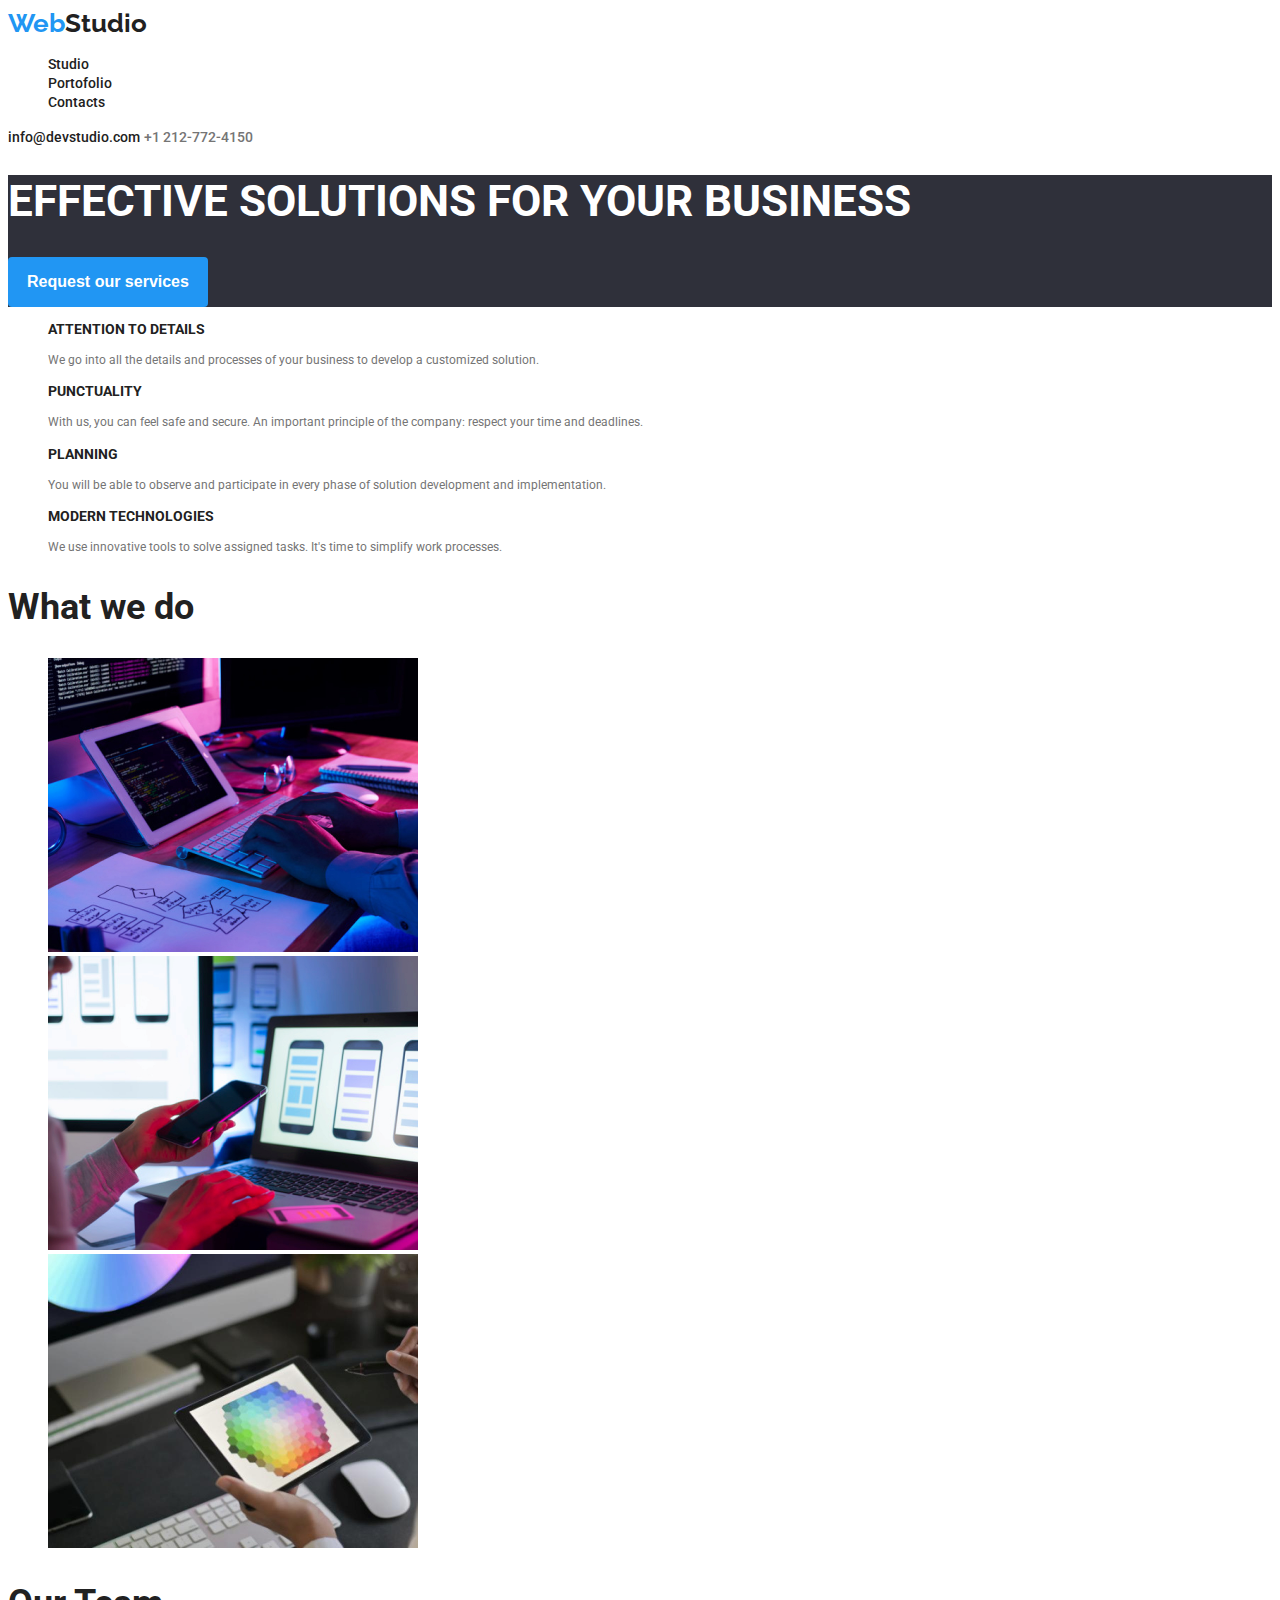
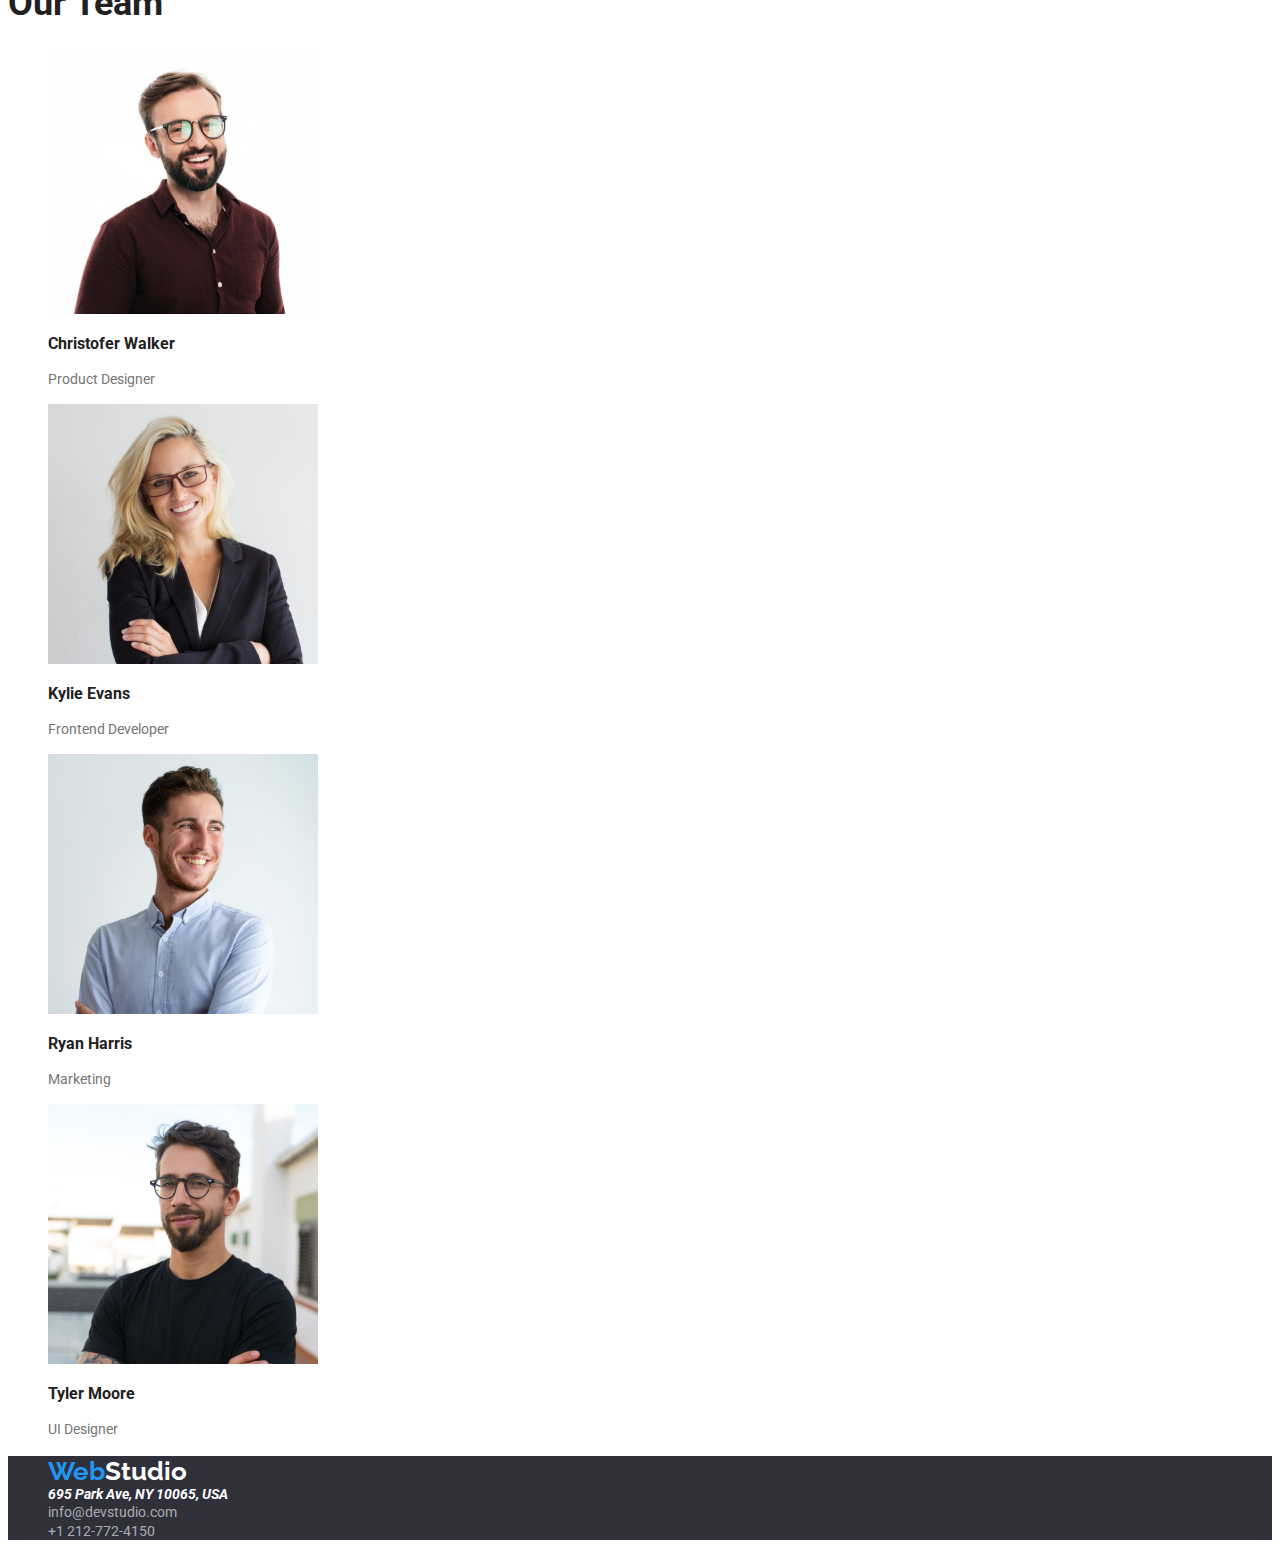
<file: index.html>
<!DOCTYPE html>
<html lang="en">
  <head>
    <meta charset="UTF-8" />
    <meta name="viewport" content="width=device-width, initial-scale=1.0" />
    <title>Web Studio</title>
    <link rel="preconnect" href="https://fonts.googleapis.com" />
    <link rel="preconnect" href="https://fonts.gstatic.com" crossorigin />
    <link
      href="https://fonts.googleapis.com/css2?family=Raleway:wght@700&family=Roboto:wght@400;500;700;900&display=swap"
      rel="stylesheet"
    />
    <link rel="stylesheet" href="css/styles.css" />
  </head>
  <body>
    <header>
      <a class="top logo" href=""><span>Web</span>Studio</a>
      <nav>
        <ul>
          <li><a class="top-links active" href="index.html">Studio</a></li>
          <li><a class="top-links" href="portofolio.html">Portofolio</a></li>
          <li><a class="top-links" href="">Contacts</a></li>
        </ul>
      </nav>
      <a class="active" href="mailto:info@devstudio.com">info@devstudio.com</a>
      <a class="top-phone" href="tel:+1212-772-4510">+1 212-772-4150</a>
    </header>
    <main>
      <section class="about-section">
        <h1>EFFECTIVE SOLUTIONS FOR YOUR BUSINESS</h1>
        <button type="button">Request our services</button>
      </section>
      <section class="activities-section">
        <ul>
          <li>
            <h3>ATTENTION TO DETAILS</h3>
            <p>
              We go into all the details and processes of your business to
              develop a customized solution.
            </p>
          </li>
          <li>
            <h3>PUNCTUALITY</h3>
            <p>
              With us, you can feel safe and secure. An important principle of
              the company: respect your time and deadlines.
            </p>
          </li>
          <li>
            <h3>PLANNING</h3>
            <p>
              You will be able to observe and participate in every phase of
              solution development and implementation.
            </p>
          </li>
          <li>
            <h3>MODERN TECHNOLOGIES</h3>
            <p>
              We use innovative tools to solve assigned tasks. It's time to
              simplify work processes.
            </p>
          </li>
        </ul>
      </section>
      <section>
        <h2>What we do</h2>
        <ul>
          <li>
            <img src="images/img1.jpg" alt="writting at keyboard" width="370" />
          </li>
          <li>
            <img
              src="images/img2.jpg"
              alt="holding a mobile phone"
              width="370"
            />
          </li>
          <li>
            <img src="images/img3.jpg" alt="holding a tablet" width="370" />
          </li>
        </ul>
      </section>
      <section class="team-section">
        <h2>Our Team</h2>
        <ul>
          <li>
            <div>
              <img src="images/person1.jpg" alt="person image" width="270" />
              <h3>Christofer Walker</h3>
              <p>Product Designer</p>
            </div>
          </li>
          <li>
            <div>
              <img src="images/person2.jpg" alt="person image" width="270" />
              <h3>Kylie Evans</h3>
              <p>Frontend Developer</p>
            </div>
          </li>
          <li>
            <div>
              <img src="images/person3.jpg" alt="person image" width="270" />
              <h3>Ryan Harris</h3>
              <p>Marketing</p>
            </div>
          </li>
          <li>
            <div>
              <img src="images/person4.jpg" alt="person image" width="270" />
              <h3>Tyler Moore</h3>
              <p>UI Designer</p>
            </div>
          </li>
        </ul>
      </section>
    </main>
    <footer>
      <ul>
        <li>
          <a class="bottom logo" href=""><span>Web</span>Studio</a>
        </li>
        <li><address>695 Park Ave, NY 10065, USA</address></li>
        <li>
          <a class="bottom-mail" href="mailto:info@devstudio.com"
            >info@devstudio.com</a
          >
        </li>
        <li>
          <a class="bottom-phone" href="tel:+1212-772-4510">+1 212-772-4150</a>
        </li>
      </ul>
    </footer>
  </body>
</html>
</file>
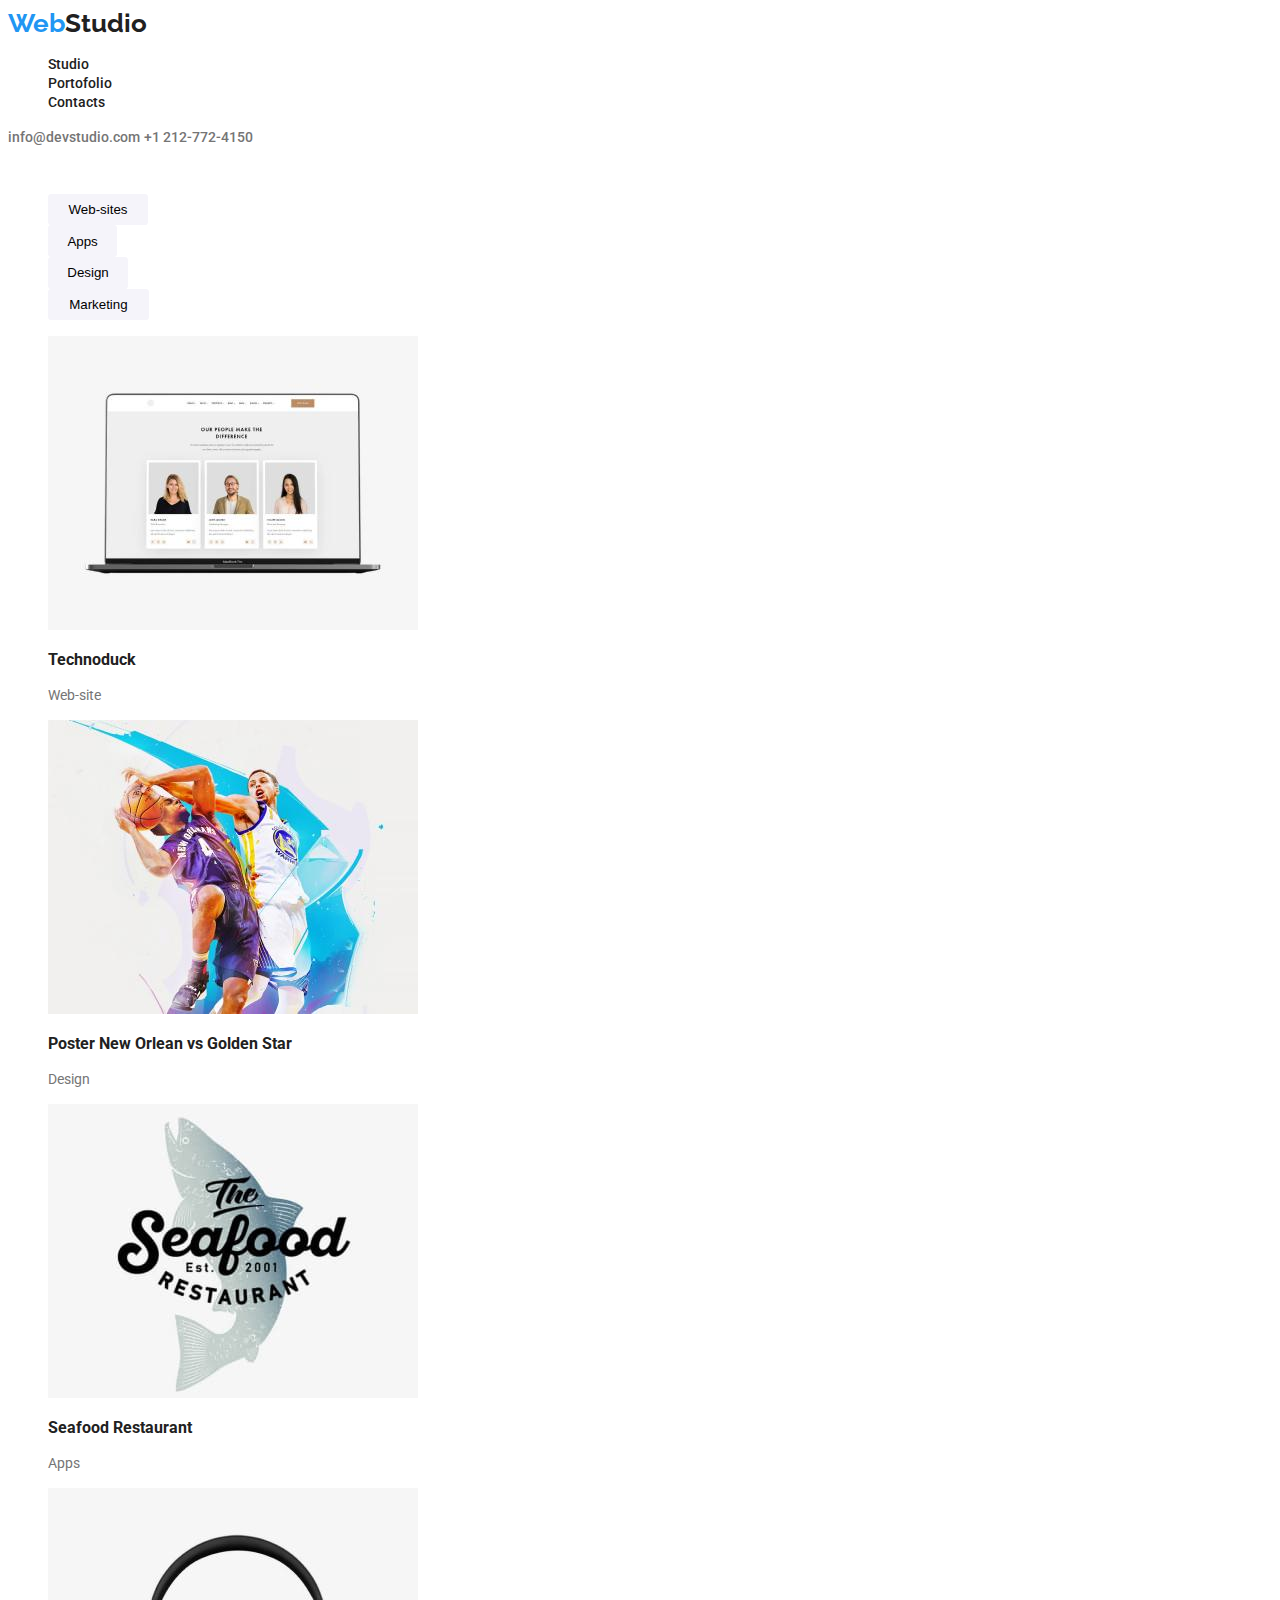
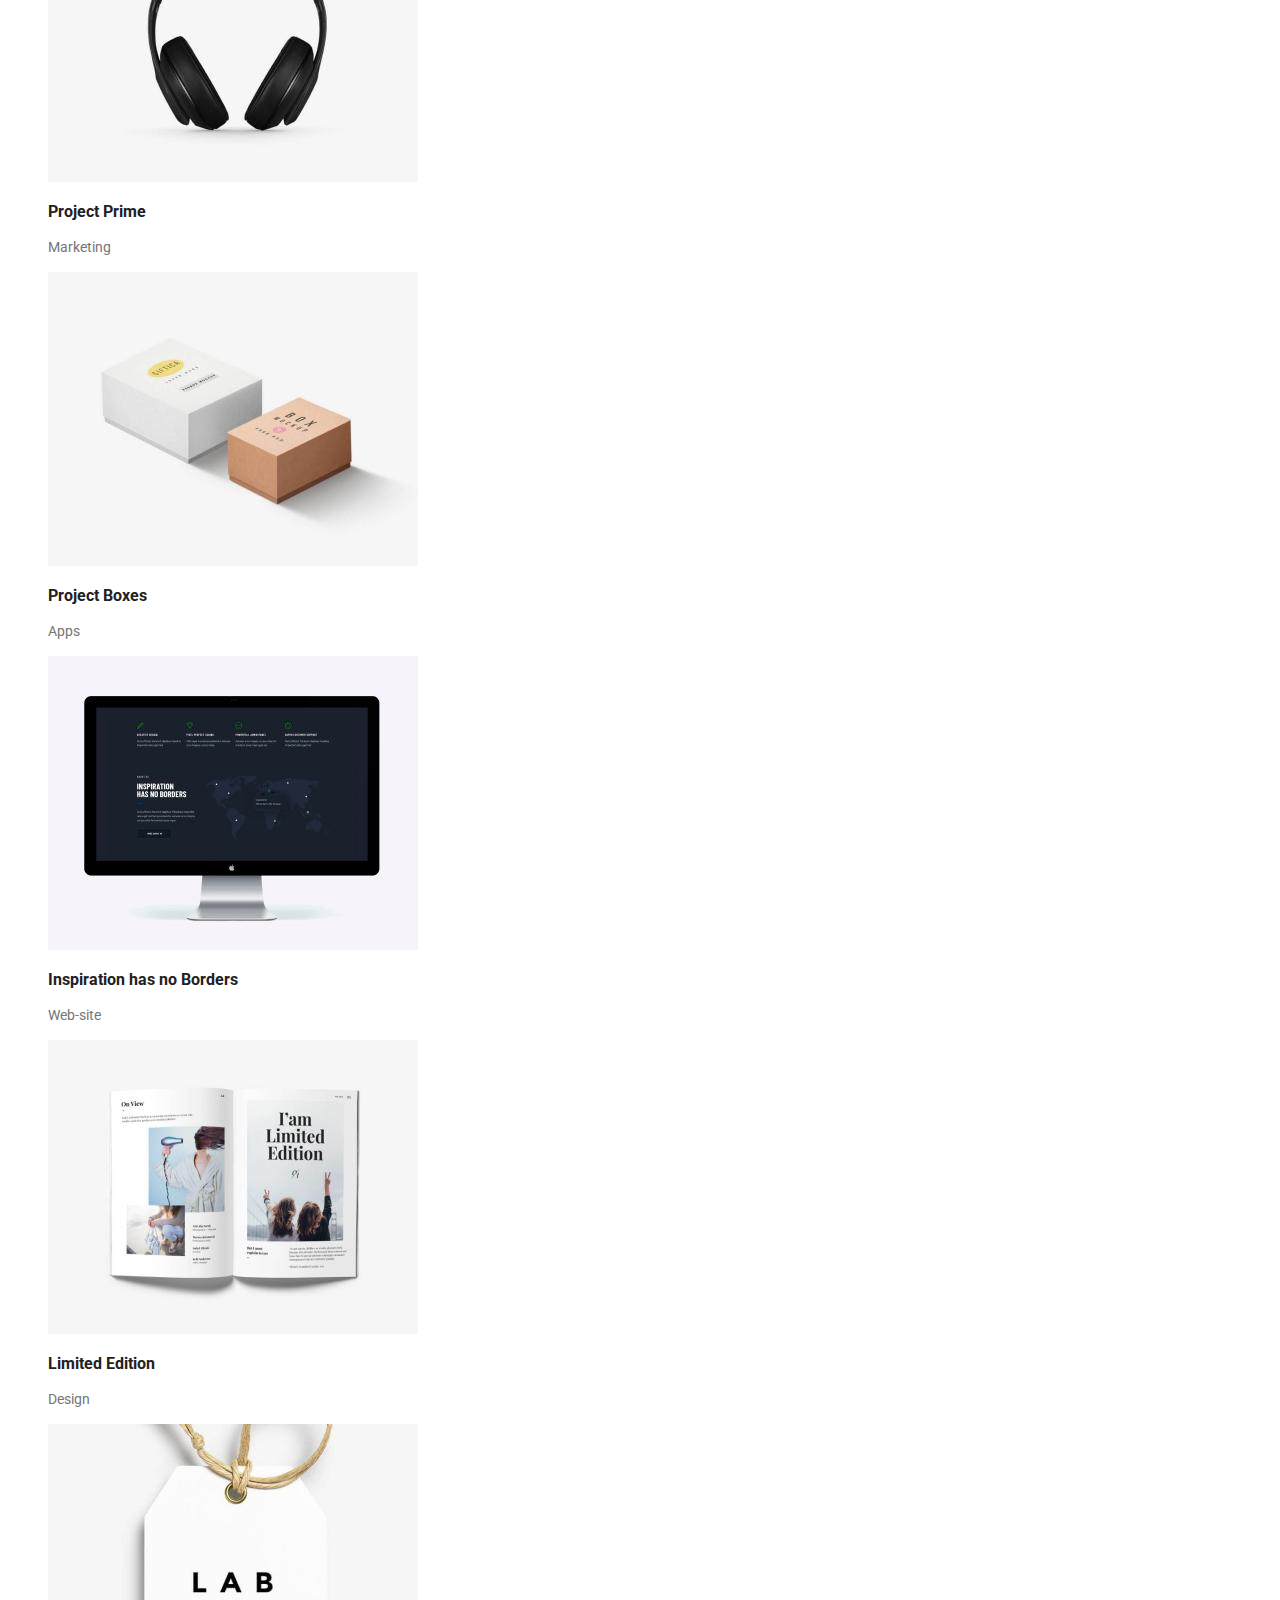
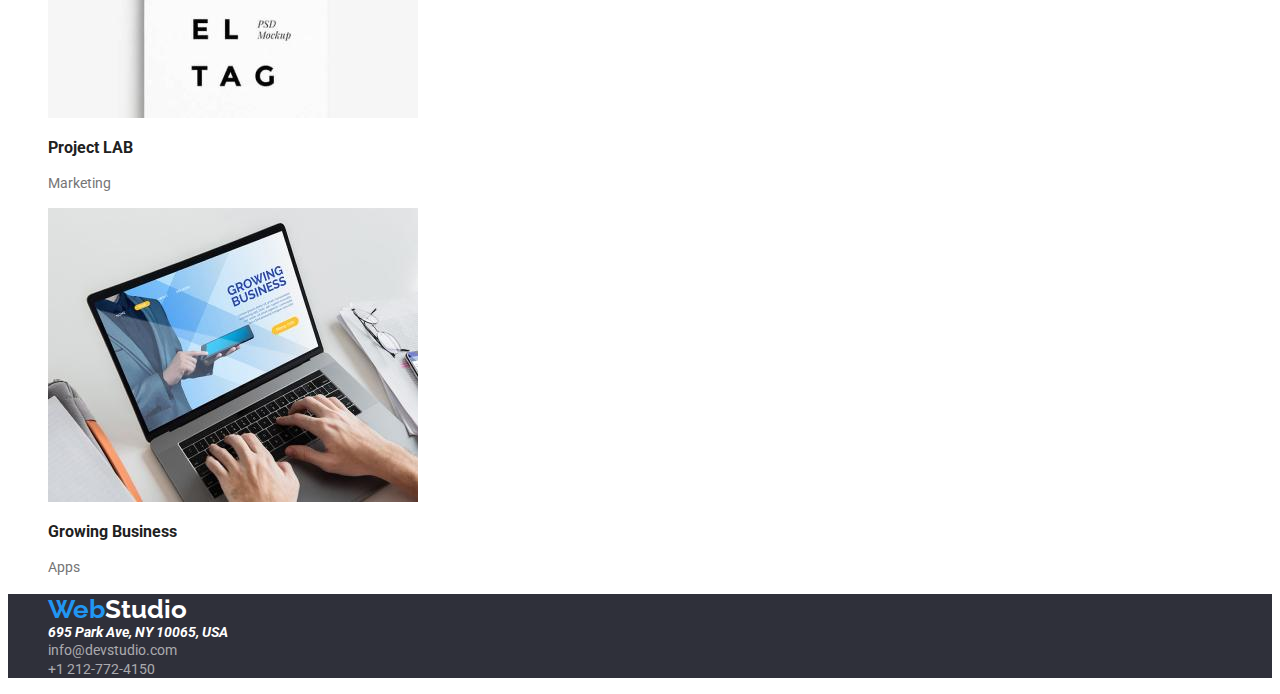
<file: portofolio.html>
<!DOCTYPE html>
<html lang="en">
  <head>
    <meta charset="UTF-8" />
    <meta name="viewport" content="width=device-width, initial-scale=1.0" />
    <title>Portofolio</title>
    <link rel="preconnect" href="https://fonts.googleapis.com" />
    <link rel="preconnect" href="https://fonts.gstatic.com" crossorigin />
    <link
      href="https://fonts.googleapis.com/css2?family=Raleway:wght@700&family=Roboto:wght@400;500;700;900&display=swap"
      rel="stylesheet"
    />
    <link rel="stylesheet" href="css/styles.css" />
  </head>
  <body>
    <header>
      <a class="logo" href=""><span>Web</span>Studio</a>
      <nav>
        <ul>
          <li><a class="top-links" href="index.html">Studio</a></li>
          <li>
            <a class="top-links active" href="portofolio.html">Portofolio</a>
          </li>
          <li><a class="top-links" href="">Contacts</a></li>
        </ul>
      </nav>
      <a class="top-mail" href="mailto:info@devstudio.com"
        >info@devstudio.com</a
      >
      <a class="top-phone" href="tel:+1212-772-4510">+1 212-772-4150</a>
    </header>
    <main>
      <section>
        <ul>
          <li><button class="first filter" type="button">All</button></li>
          <li>
            <button class="second filter" type="button">Web-sites</button>
          </li>
          <li><button class="third filter" type="button">Apps</button></li>
          <li><button class="forth filter" type="button">Design</button></li>
          <li><button class="fifth filter" type="button">Marketing</button></li>
        </ul>
      </section>
      <section class="projects">
        <ul>
          <li>
            <div>
              <img src="images/Web-site_img_1.jpg" alt="laptop" width="370" />
              <h3>Technoduck</h3>
              <p>Web-site</p>
            </div>
          </li>
          <li>
            <div>
              <img
                src="images/Design_img_1.jpg"
                alt="2 basketball players playing basketball"
                width="370"
              />
              <h3>Poster New Orlean vs Golden Star</h3>
              <p>Design</p>
            </div>
          </li>
          <li>
            <div>
              <img src="images/Apps_img_1.jpg" alt="logo" width="370" />
              <h3>Seafood Restaurant</h3>
              <p>Apps</p>
            </div>
          </li>
          <li>
            <div>
              <img
                src="images/Marketing_img_1.jpg"
                alt="headphones"
                width="370"
              />
              <h3>Project Prime</h3>
              <p>Marketing</p>
            </div>
          </li>
          <li>
            <div>
              <img
                src="images/Apps_img_2.jpg"
                alt="2 small boxes"
                width="370"
              />
              <h3>Project Boxes</h3>
              <p>Apps</p>
            </div>
          </li>
          <li>
            <div>
              <img
                src="images/Web-site_img_2.jpg"
                alt="PC Monitor"
                width="370"
              />
              <h3>Inspiration has no Borders</h3>
              <p>Web-site</p>
            </div>
          </li>
          <li>
            <div>
              <img
                src="images/Design_img_2.jpg"
                alt="opened book"
                width="370"
              />
              <h3>Limited Edition</h3>
              <p>Design</p>
            </div>
          </li>
          <li>
            <div>
              <img
                src="images/Marketing_img_2.jpg"
                alt="paper label"
                width="370"
              />
              <h3>Project LAB</h3>
              <p>Marketing</p>
            </div>
          </li>
          <li>
            <div>
              <img
                src="images/Apps_img_3.jpg"
                alt="writing on laptop"
                width="370"
              />
              <h3>Growing Business</h3>
              <p>Apps</p>
            </div>
          </li>
        </ul>
      </section>
    </main>
    <footer>
      <ul>
        <li>
          <a class="bottom logo" href=""><span>Web</span>Studio</a>
        </li>
        <li><address>695 Park Ave, NY 10065, USA</address></li>
        <li>
          <a class="bottom-mail" href="mailto:info@devstudio.com"
            >info@devstudio.com</a
          >
        </li>
        <li>
          <a class="bottom-phone" href="tel:+1212-772-4510">+1 212-772-4150</a>
        </li>
      </ul>
    </footer>
  </body>
</html>
</file>
<file: css/styles.css>
:root {
  --text-font-family: "Roboto", sans-serif;
  --logo-font-family: "Raleway", sans-serif;
  --heading-color: #212121;
  --text-color: #757575;
  --hover-color: #2196f3;
  --backround-text-color: #fff;
}

body {
  font-family: var(--text-font-family);
  font-weight: 700;
  color: var(--heading-color);
}

ul {
  list-style-type: none;
}

a {
  text-decoration: none;
  font-family: var(--text-font-family);
  color: var(--heading-color);
  font-size: 0.875em;
}

.logo {
  font-family: var(--logo-font-family);
  font-weight: 700;
  font-size: 1.625em;
}

.logo span {
  color: var(--hover-color);
}

.top {
  color: var(--heading-color);
}

.bottom {
  color: var(--backround-text-color);
}

a:hover,
a:focus {
  color: var(--hover-color);
}

.filter:hover,
.filter:focus {
  background-color: var(--hover-color);
  color: var(--backround-text-color);
}

header a {
  font-weight: 500;
}

footer a {
  font-weight: 400;
}

.about-section h1 {
  font-size: 2.75em;
  color: var(--backround-text-color);
}

.about-section button {
  width: 12.5em;
  height: 3.125em;
  background-color: var(--hover-color);
  color: var(--backround-text-color);
  font-size: 1em;
  font-weight: 700;
  border-radius: 0.25em;
  border-width: 0;
}

.about-section,
footer {
  background-color: #2f303a;
}

.active {
  color: var(--link-color);
}

.top-mail,
.top-phone {
  color: var(--text-color);
}

h2 {
  font-size: 2.25em;
}

h3 {
  font-size: 1em;
}

p {
  color: var(--text-color);
  line-height: 1.5em;
  font-weight: 400;
  font-size: 0.875em;
}

.filter {
  border-radius: 0.25em;
  height: 2.375em;
  background-color: #f5f4fa;
  border-width: 0;
}

.first {
  width: 4em;
  color: var(--backround-text-color);
  background-color: var(--link-color);
}

.second {
  width: 7.5em;
}

.third {
  width: 5.1875em;
}

.forth {
  width: 6em;
}

.fifth {
  width: 7.5625em;
}

.activities-section {
  font-size: 0.875em;
}

address {
  font-size: 0.875em;
  color: var(--backround-text-color);
}

.bottom-mail,
.bottom-phone {
  color: rgba(255, 255, 255, 0.6);
}

button {
  cursor: pointer;
}
</file>
